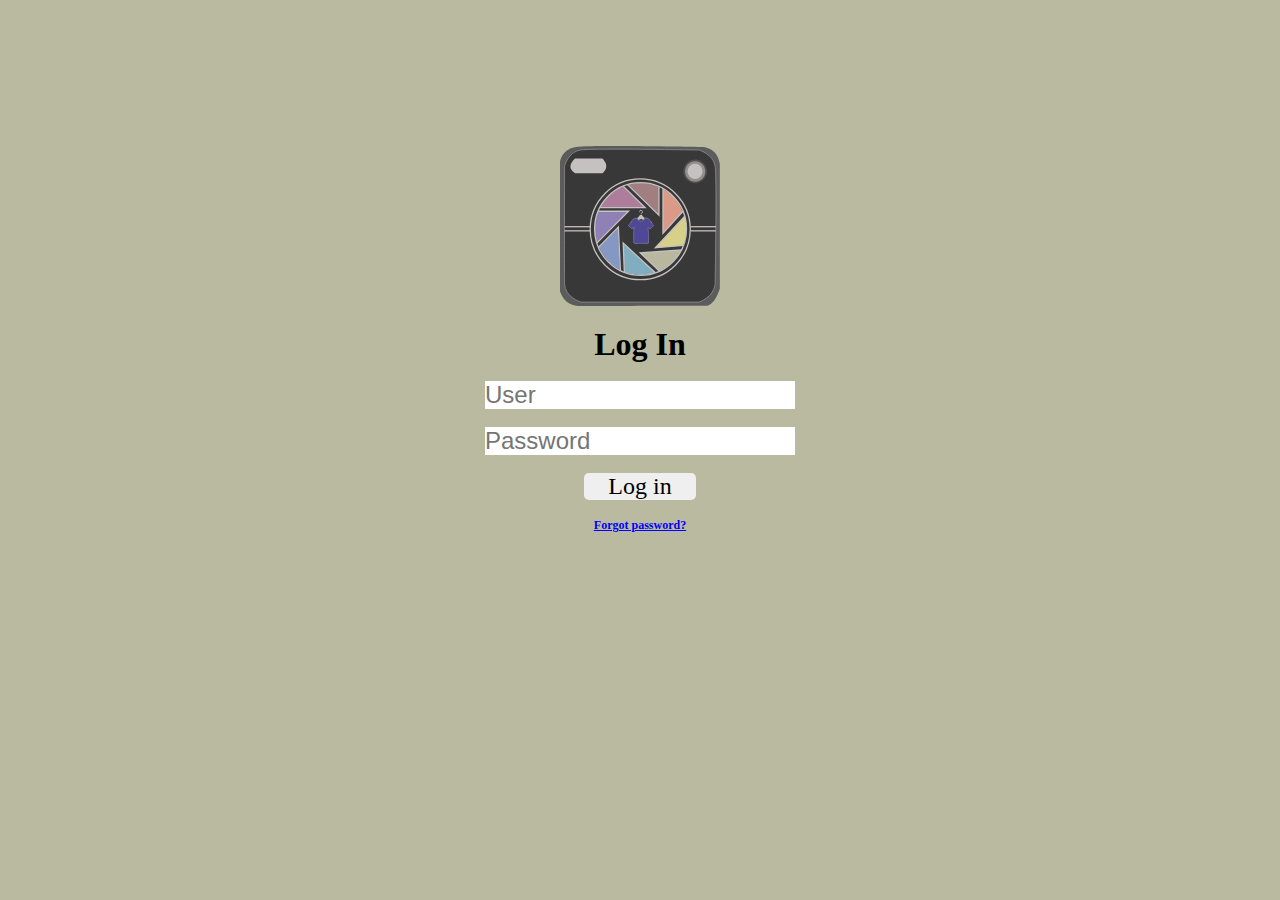
<file: web/web_Emil/Snapfit/index.html>
<!DOCTYPE html>
<html>
<head>
	<meta charset="utf-8">
	<link rel="stylesheet" text="text/css" href="css\etilo.css"/>
	<title>SnapFit</title>
	<link rel="shortcut icon" href="icon\logo.ico">
	
</head>
<body background="background.gif">
	<!--<header id="main-header">
		<h1>SnapFit</h1>
	</header>-->
	<section>
		<div align="center" id="imagenlogo">
		<br>

		<img src="logo256.svg">

	</div>

	<div>
			<p align="center" id="iniciar"><b>Log In</b></p>
			<br>
	</div>
		<!--<input id="username" align="center" type="text" class="" name="username" placeholder="User" value="" autocomplete="off">-->
	<div align="center" id="user_textbox">
		<input id="usertb" type="text" width="200px" height="98px" placeholder="User" autocomplete="off"/><br><br>
	</div>
	<div align="center" id="pass_textbox">
		<input id="passtb" type="Password" id="contrasenya_textbox" placeholder="Password" autocomplete="off"/>
	</div>
		<br>
	<div align="center" id="botton">
		<input type="button" value="Log in" id="button_login">
		<br>
		<br>
	</div>
	</section>

	<a href="forgotPass" id="forgotpassword"><h2>Forgot password?</h2></a>

			<!--<form id="formulario" action="enviado.php" method="post">
    			<fieldset>
        			<legend>Iniciar Sesión</legend>
            		<label>Nombre</label>
                		<input id="campo1" name="nombre" type="text" /><br><br>
            		<label>Email</label>
               			<input id="campo2" name="email" type="text" /><br>
            			<input id="campo3" name="enviar" type="submit" value="Enviar" />
    			</fieldset>
			</form>-->

	
</body>
</html>
</file>
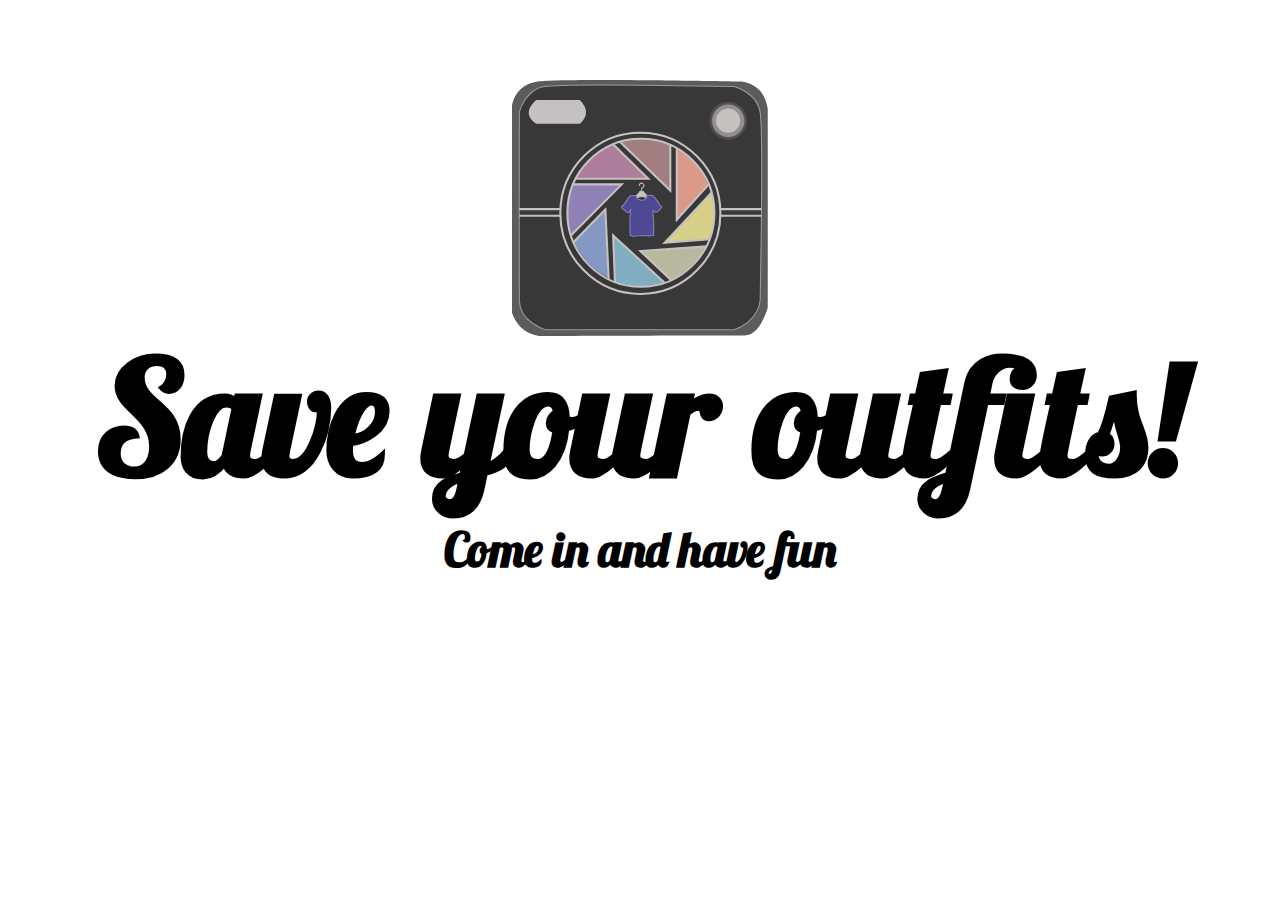
<file: web/snapfit.html>
<!DOCTYPE html>
<html lang="en">
<head>
	<meta charset="UTF-8">
	<link rel="icon" type="image/x-icon" href="img/iconos/logo.ico"/>
	<link rel="stylesheet" type="text/css" href="css/snapfit.css"/>
	<title>SnapFit</title>
</head>
<body>
	<section id="secLogo">
		<img class="fade" alt="SnapFit" src="img/logos/logo256.svg">
	</section>
	<section id="secCabezados">
		<h1>Save your outfits!</h1>
		<h3><a href="admin/logIn.html">Come in and have fun</a></h3>
	</section>
</body>
</html>
</file>
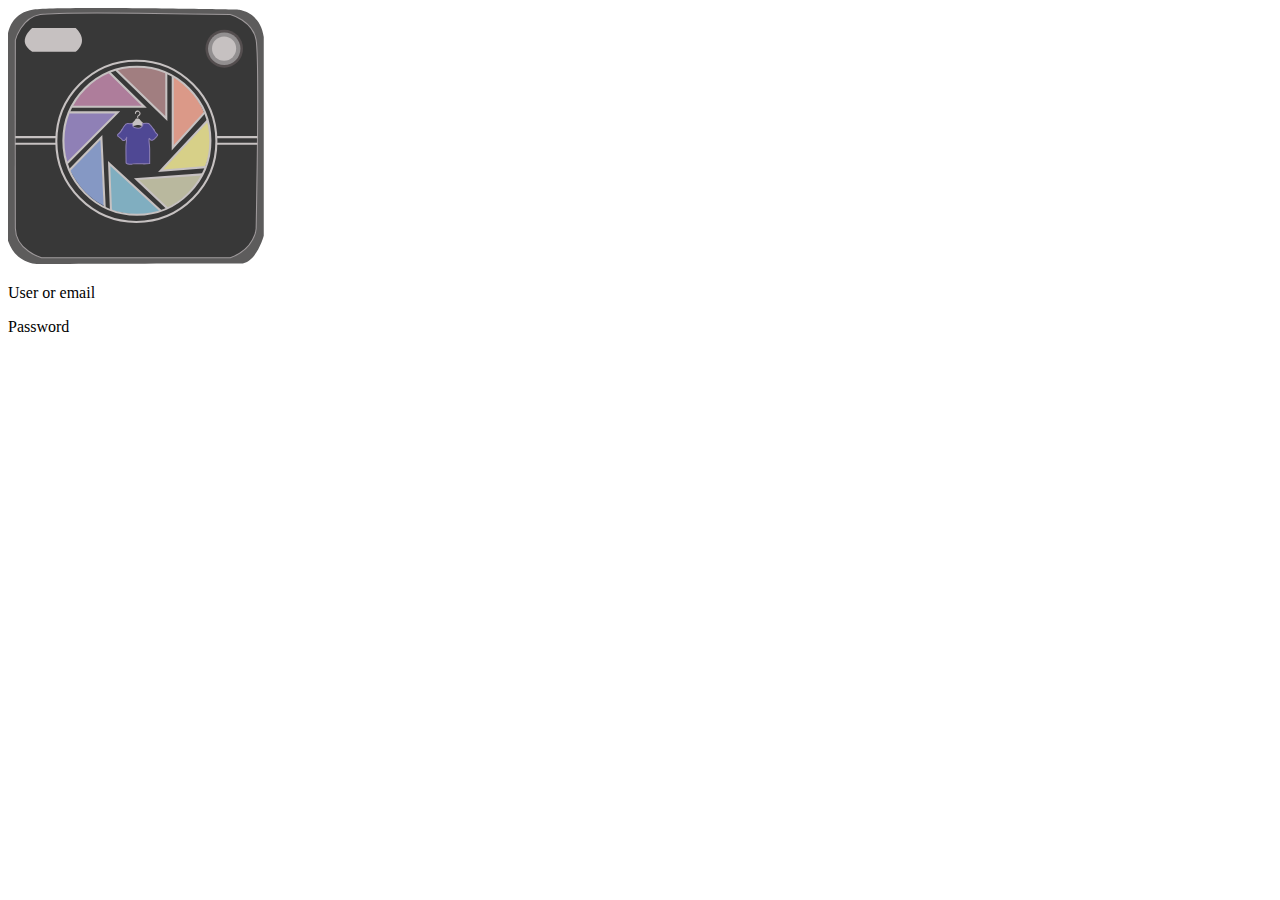
<file: web/admin/logIn.html>
<!DOCTYPE html>
<html lang="es">
<head>
	<meta charset="UTF-8">
	<title>SnapFit</title>
</head>
<body>
	<section id="secLogo">
		<img alt="SnapFit" src="img/logos/logo256.svg">
	</section>
	<section id="secLogIn">
		<form id="logIn" name="formLogIn" action="">
			<p>
				<label for="">User or email</label>
			</p>
			<p>
				<label for="">Password</label>
			</p>
		</form>
	</section>
</body>
</html>
</file>
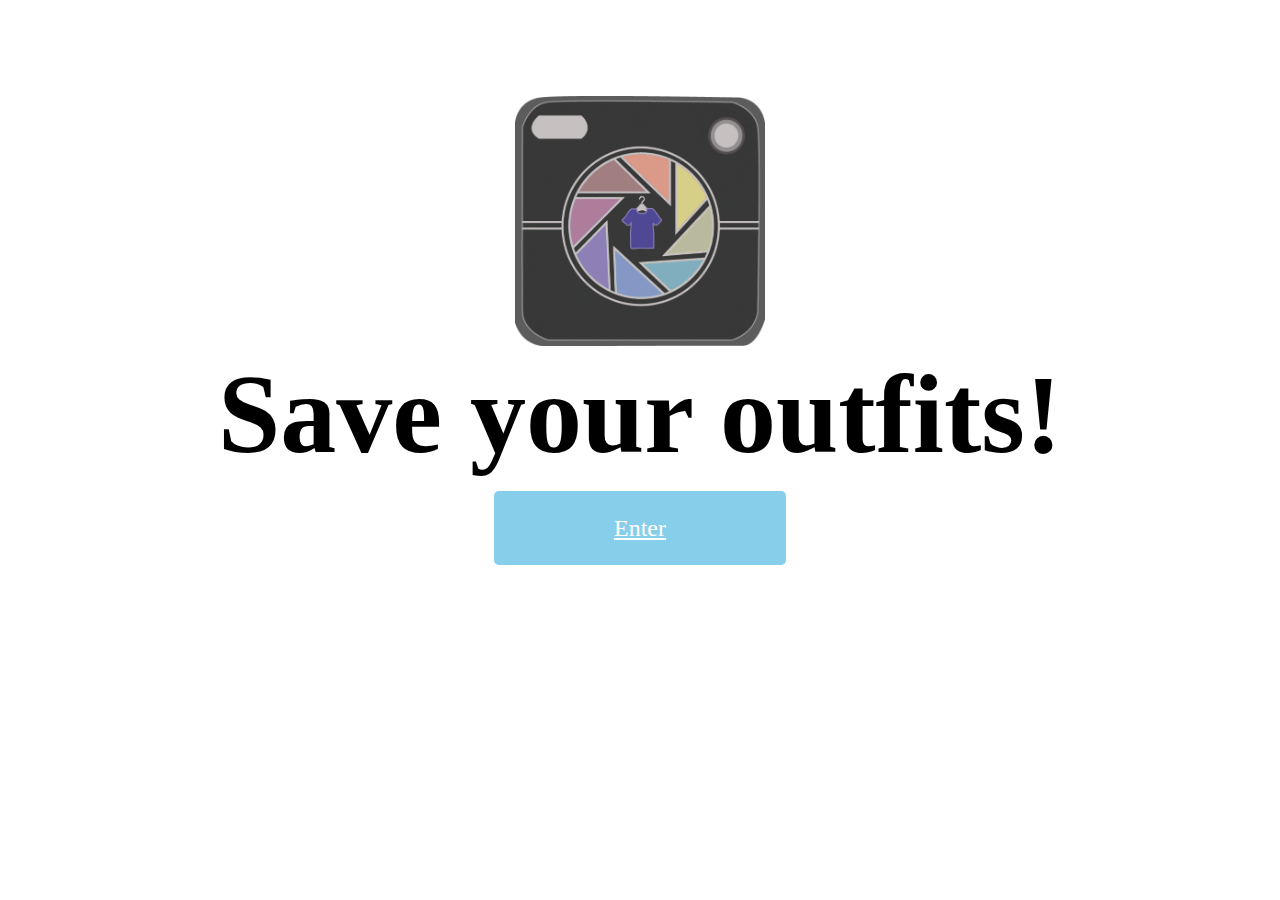
<file: web/web_Emil/Snapfit/Principal.html>
<!DOCTYPE html>
<html>
<head>
	<meta charset="utf-8">
	<link rel="stylesheet" text="text/css" href="css\main.css"/>
	<title>SnapFit</title>
	<link rel="shortcut icon" href="icon\logo.ico">
	
</head>
<body id="background-gif">
	<div id="logo" align="center">
		<img id="imglogo" src="logoanime.gif" width="250" height="250">
	</div>
	<div align="center">
		<h1>Save your outfits!</h1>
		<br>
		<br>
		<a href="snapfit.html">Enter</a>
		<!--<input type="button" value="Enter" id="button_enter">-->
	</div>

	
	
</body>
</html>
</file>
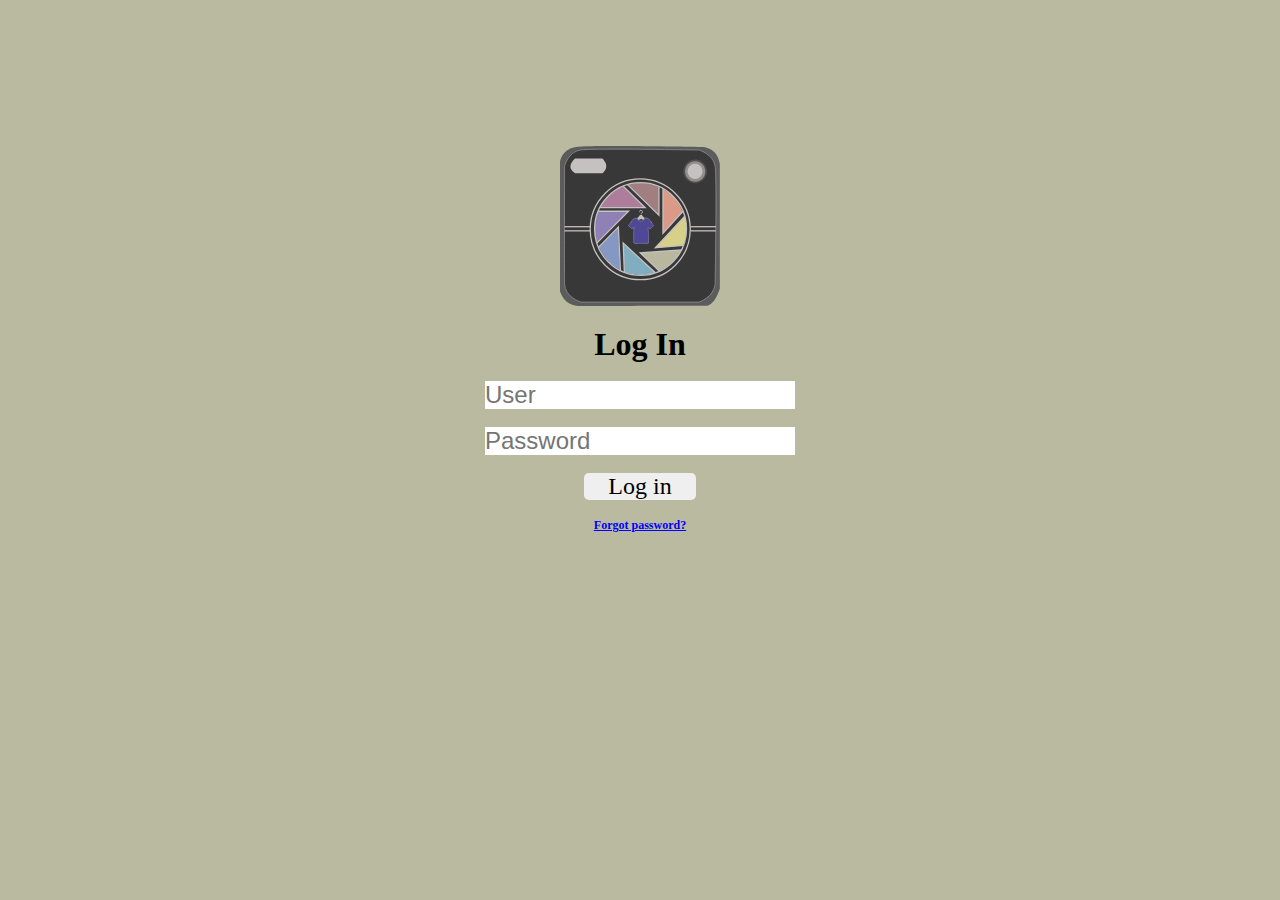
<file: web/web_Emil/Snapfit/snapfit.html>
<!DOCTYPE html>
<html>
<head>
	<meta charset="utf-8">
	<link rel="stylesheet" text="text/css" href="css\etilo.css"/>
	<title>SnapFit</title>
	<link rel="shortcut icon" href="icon\logo.ico">
	
</head>
<body background="background.gif">
	<!--<header id="main-header">
		<h1>SnapFit</h1>
	</header>-->
	<section>
		<div align="center" id="imagenlogo">
		<br>

		<img src="logo256.svg">

	</div>

	<div>
			<p align="center" id="iniciar"><b>Log In</b></p>
			<br>
	</div>
		<!--<input id="username" align="center" type="text" class="" name="username" placeholder="User" value="" autocomplete="off">-->
	<div align="center" id="user_textbox">
		<input id="usertb" type="text" width="200px" height="98px" placeholder="User" id="usuario_textbox" autocomplete="off"/><br><br>
	</div>
	<div align="center" id="pass_textbox">
		<input id="passtb" type="Password" id="contrasenya_textbox" placeholder="Password" autocomplete="off"/>
	</div>
		<br>
	<div align="center" id="botton">
		<input type="button" value="Log in" id="button_login">
		<br>
		<br>
	</div>
	</section>

	<a href="forgotPass" id="forgotpassword"><h2>Forgot password?</h2></a>

			<!--<form id="formulario" action="enviado.php" method="post">
    			<fieldset>
        			<legend>Iniciar Sesión</legend>
            		<label>Nombre</label>
                		<input id="campo1" name="nombre" type="text" /><br><br>
            		<label>Email</label>
               			<input id="campo2" name="email" type="text" /><br>
            			<input id="campo3" name="enviar" type="submit" value="Enviar" />
    			</fieldset>
			</form>-->

	
</body>
</html>
</file>
<file: web/css/snapfit.css>
/* Reseteo universal */
* {
	border: 0em;
	margin: 0em;
	padding: 0em;
}

/* Fuentes de la pàgina */
@font-face {
	font-family: "Lobster";
    src: url("../fonts/lobster/Lobster_1.3.otf") format('truetype');
    font-style: normal;
    font-weight: normal;
}

section {
	max-width: 100%;
	text-align: center;
}

section, h1, h3 {
	display: block;
}

img{
	padding-top: 5em;
}

h1, h3 {
	font-family: "Lobster";
	margin-top: .1em;
	text-align: center;
}

h1 {
	font-size: 10em;
}

h3 {
	margin-top: .3em;
	font-size: 3em;
}

h3 a {
	color: rgb(0, 0, 0);
	text-decoration: none;
	-ms-transition: all 0.5s ease-in;
    -moz-transition: all 0.5s ease-in;
    -o-transition: all 0.5s ease-in;
    -webkit-transition: all 0.5s ease-in;
    transition: all 0.5s ease-in;
}

h3 a:hover {
	color: rgb(85, 26, 139);
    -ms-transition: all 0.5s ease-out;
    -moz-transition: all 0.5s ease-out;
    -o-transition: all 0.5s ease-out;
    -webkit-transition: all 0.5s ease-out;
    transition: all 0.5s ease-out;
}

/* Estilos para las clases definidas en las etiquetas HTML */
.fade {
	opacity: 1;
    filter: alpha(opacity=10);
    -ms-transition: all 0.5s ease-in;
    -moz-transition: all 0.5s ease-in;
    -o-transition: all 0.5s ease-in;
    -webkit-transition: all 0.5s ease-in;
    transition: all 0.5s ease-in;
}

.fade:hover {
	opacity: 0.7;
    filter: alpha(opacity=7);
    -ms-transition: all 0.5s ease-out;
    -moz-transition: all 0.5s ease-out;
    -o-transition: all 0.5s ease-out;
    -webkit-transition: all 0.5s ease-out;
    transition: all 0.5s ease-out;
}

/* MediaQuery's para controlar el tamaño de las etiquetas HTML
en base al tamaño de la pantalla */

@media (min-width:1280px) {
    section#secLogo {
        max-width: 100%;
    }

    h1, h3 {
        text-align: center;
        width: 100%;
    }
}

@media (max-width:1279px) {
	img {
		max-height: 80%;
		max-width: 80%;
		-ms-transition: all 0.5s ease-in;
    	-moz-transition: all 0.5s ease-in;
    	-o-transition: all 0.5s ease-in;
    	-webkit-transition: all 0.5s ease-in;
    	transition: all 0.5s ease-in;
	}

	section h1 {
        font-size: 7em;
        -ms-transition: all 0.5s ease-in;
    	-moz-transition: all 0.5s ease-in;
    	-o-transition: all 0.5s ease-in;
    	-webkit-transition: all 0.5s ease-in;
    	transition: all 0.5s ease-in;
    }

    section h3 {
    	font-size: 3.5em;
    	-ms-transition: all 0.5s ease-in;
    	-moz-transition: all 0.5s ease-in;
    	-o-transition: all 0.5s ease-in;
    	-webkit-transition: all 0.5s ease-in;
    	transition: all 0.5s ease-in;
    }
}

@media (max-width:1024px) {
	img {
		max-height: 50%;
		max-width: 50%;
		-ms-transition: all 0.5s ease-in;
    	-moz-transition: all 0.5s ease-in;
    	-o-transition: all 0.5s ease-in;
    	-webkit-transition: all 0.5s ease-in;
    	transition: all 0.5s ease-in;
	}

    section h1 {
    	font-size: 5.5em;
    	-ms-transition: all 0.5s ease-in;
    	-moz-transition: all 0.5s ease-in;
    	-o-transition: all 0.5s ease-in;
    	-webkit-transition: all 0.5s ease-in;
    	transition: all 0.5s ease-in;
    }

    section h3 {
    	font-size: 2.2em;
    	-ms-transition: all 0.5s ease-in;
    	-moz-transition: all 0.5s ease-in;
    	-o-transition: all 0.5s ease-in;
    	-webkit-transition: all 0.5s ease-in;
    	transition: all 0.5s ease-in;
    }
}

@media (max-width:800px) {
	img {
		max-height: 30%;
		max-width: 30%;
		-ms-transition: all 0.5s ease-in;
    	-moz-transition: all 0.5s ease-in;
    	-o-transition: all 0.5s ease-in;
    	-webkit-transition: all 0.5s ease-in;
    	transition: all 0.5s ease-in;
	}

    section h1 {
        font-size: 4em;
        -ms-transition: all 0.5s ease-in;
    	-moz-transition: all 0.5s ease-in;
    	-o-transition: all 0.5s ease-in;
    	-webkit-transition: all 0.5s ease-in;
    	transition: all 0.5s ease-in;
    }

    section h3 {
    	font-size: 1.5em;
    	-ms-transition: all 0.5s ease-in;
    	-moz-transition: all 0.5s ease-in;
    	-o-transition: all 0.5s ease-in;
    	-webkit-transition: all 0.5s ease-in;
    	transition: all 0.5s ease-in;
    }
}

@media (max-width:600px) {
	img {
		max-height: 25%;
		max-width: 25%;
		-ms-transition: all 0.5s ease-in;
    	-moz-transition: all 0.5s ease-in;
    	-o-transition: all 0.5s ease-in;
    	-webkit-transition: all 0.5s ease-in;
    	transition: all 0.5s ease-in;
	}

    section h1 {
        font-size: 2em;
        -ms-transition: all 0.5s ease-in;
    	-moz-transition: all 0.5s ease-in;
    	-o-transition: all 0.5s ease-in;
    	-webkit-transition: all 0.5s ease-in;
    	transition: all 0.5s ease-in;
    }

    section h3 {
    	font-size: .8em;
    	-ms-transition: all 0.5s ease-in;
    	-moz-transition: all 0.5s ease-in;
    	-o-transition: all 0.5s ease-in;
    	-webkit-transition: all 0.5s ease-in;
    	transition: all 0.5s ease-in;
    }
}
</file>
